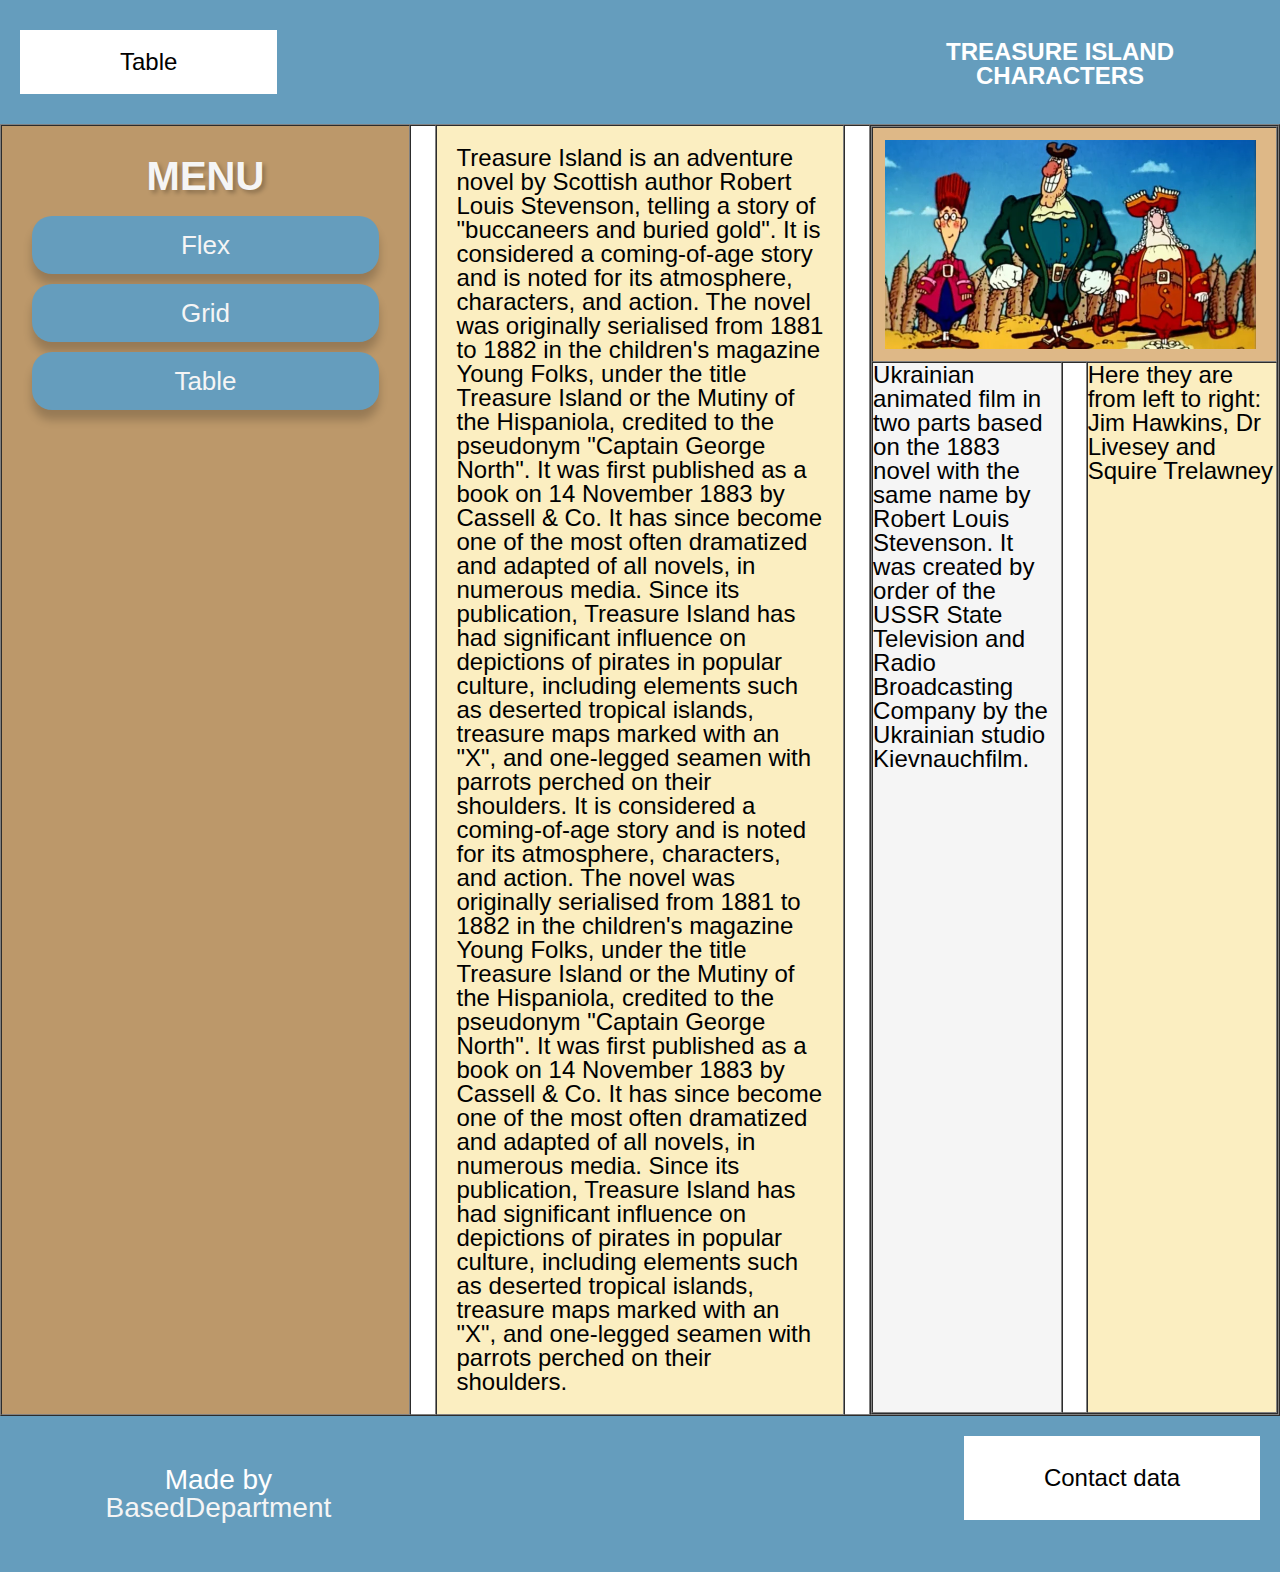
<file: table.html>
<!DOCTYPE html>
<html lang="ru">
  <head>
    <title>Горобець О.С. ЛР #1 Варіант-9</title>
    <link rel="stylesheet" href="css/table.css" />
    <meta http-equiv="Content-type" content="text/html;charset=UTF-8" />
  </head>

  <body>
    <div class="container">
      <header class="header">
        <div class="page__name">Table</div>
        <div class="title">TREASURE ISLAND CHARACTERS</div>
      </header>

      <table class="table__outer" border="1" cellspacing="0" cellpadding="0">
        <tr>
          <td class="menu">
            <div class="menu__title">MENU</div>
            <div class="menu__list">
              <ul>
                <li><a href="index.html">Flex</a></li>
                <li><a href="grid.html">Grid</a></li>
                <li><a href="table.html">Table</a></li>
              </ul>
            </div>
          </td>
          <td></td>
          <td class="description">
            Treasure Island is an adventure novel by Scottish author Robert
            Louis Stevenson, telling a story of "buccaneers and buried gold". It
            is considered a coming-of-age story and is noted for its atmosphere,
            characters, and action. The novel was originally serialised from
            1881 to 1882 in the children's magazine Young Folks, under the title
            Treasure Island or the Mutiny of the Hispaniola, credited to the
            pseudonym "Captain George North". It was first published as a book
            on 14 November 1883 by Cassell & Co. It has since become one of the
            most often dramatized and adapted of all novels, in numerous media.
            Since its publication, Treasure Island has had significant influence
            on depictions of pirates in popular culture, including elements such
            as deserted tropical islands, treasure maps marked with an "X", and
            one-legged seamen with parrots perched on their shoulders. It is
            considered a coming-of-age story and is noted for its atmosphere,
            characters, and action. The novel was originally serialised from
            1881 to 1882 in the children's magazine Young Folks, under the title
            Treasure Island or the Mutiny of the Hispaniola, credited to the
            pseudonym "Captain George North". It was first published as a book
            on 14 November 1883 by Cassell & Co. It has since become one of the
            most often dramatized and adapted of all novels, in numerous media.
            Since its publication, Treasure Island has had significant influence
            on depictions of pirates in popular culture, including elements such
            as deserted tropical islands, treasure maps marked with an "X", and
            one-legged seamen with parrots perched on their shoulders.
          </td>
          <td></td>
          <td class="table__td">
            <table
              class="table__inner"
              border="1"
              cellspacing="0"
              cellpadding="0"
            >
              <tr>
                <td colspan="3">
                  <div class="image_block">
                    <img src="./img/treasure-island.webp" alt="" />
                  </div>
                </td>
              </tr>
              <tr>
                <td class="box5">
                  Ukrainian animated film in two parts based on the 1883 novel
                  with the same name by Robert Louis Stevenson. It was created
                  by order of the USSR State Television and Radio Broadcasting
                  Company by the Ukrainian studio Kievnauchfilm.
                </td>
                <td></td>
                <td class="box6">
                  Here they are from left to right: Jim Hawkins, Dr Livesey and
                  Squire Trelawney
                </td>
              </tr>
            </table>
          </td>
        </tr>
      </table>

      <footer class="footer">
        <span class="credits">
          Made by
          <a
            class="credits-ref"
            href="https://github.com/cmdax"
            target="_blank"
          >
            BasedDepartment
          </a>
        </span>
        <div class="contact_data">Contact data</div>
      </footer>
    </div>
  </body>
</html>
</file>
<file: css/table.css>
* {
  padding: 0;
  margin: 0;
  /* border: 0; */
}
*,
*:before,
*:after {
  -moz-box-sizing: border-box;
  -webkit-box-sizing: border-box;
  box-sizing: border-box;
}
:focus,
:active {
  outline: none;
}
a:focus,
a:active {
  outline: none;
}
nav,
footer,
header,
aside {
  display: block;
}
html,
body {
  height: 100%;
  width: 100%;
  font-size: 100%;
  line-height: 1;
  font-size: 14px;
  -ms-text-size-adjust: 100%;
  -moz-text-size-adjust: 100%;
  -webkit-text-size-adjust: 100%;
}
input,
button,
textarea {
  font-family: inherit;
}
input::-ms-clear {
  display: none;
}
button {
  cursor: pointer;
}
button::-moz-focus-inner {
  padding: 0;
  border: 0;
}
a,
a:visited {
  text-decoration: none;
}
a:hover {
  text-decoration: none;
}
ul li {
  list-style: none;
}
img {
  vertical-align: top;
}
h1,
h2,
h3,
h4,
h5,
h6 {
  font-size: inherit;
  font-weight: 400;
}
table {
  width: 100%;
  height: 100%;
}

.container {
  font-family: Arial, "Helvetica Neue", Helvetica, sans-serif;
  font-size: 24px;
}
.description__td {
}

.header {
  margin: 0;
  background: #659dbd;
  min-height: 100px;
  padding: 1%;

  padding: 20px 20px;
}
.page__name {
  display: inline-block;
  max-width: 400px;
  text-align: center;
  margin-left: 1%;
  margin: 10px 0;
  padding: 20px 100px;
  background-color: #fff;
}
.title {
  display: inline-block;
  float: right;
  padding: 20px;
  max-width: 400px;
  font-weight: 700;
  color: white;
  text-align: center;
}
table tr td:empty {
  width: 100px;
}
.menu {
  width: 32%;
  height: 100%;
  text-align: center;
  padding: 30px;
  background-color: #bc986a;
  vertical-align: top;
  margin-right: 15px;
}
.menu__title {
  font-size: 40px;
  color: whitesmoke;
  text-shadow: 3px 3px 4px rgba(0, 0, 0, 0.25);
  font-weight: bold;
  margin-bottom: 20px;
}
.menu__list li {
  font-size: 26px;
  box-shadow: 0px 10px 10px rgba(0, 0, 0, 0.2);
  border-radius: 20px;

  padding: 16px 20px;
  margin-bottom: 10px;

  background-color: #659dbd;
  transition: background-color 0.25s, box-shadow 0.25s;
}
.menu__list li:hover {
  background-color: #61d344;

  text-decoration: underline;
}
a {
  color: whitesmoke;
  text-decoration: none;
}

.description {
  width: 32%;
  height: 100%;
  background-color: #fbeec1;
  padding: 20px;
  vertical-align: top;
}
.table__td {
  width: 32%;
}

.image_block {
  height: 100%;
  background: burlywood;
}
.image_block img {
  max-width: 98%;
  padding: 3%;
}

.box5 {
  width: 47%;
  height: 100%;
  background-color: whitesmoke;
  vertical-align: top;
}
.box6 {
  width: 47%;
  height: 100%;
  background-color: #fbeec1;
  vertical-align: top;
}
.footer {
  background-color: #659dbd;
  padding: 20px;
  min-height: 80px;
}
.credits {
  display: inline-block;
  max-width: 32%;
  font-size: 28px;
  color: white;
  text-align: center;
  padding: 30px;
}

.contact_data {
  float: right;
  display: inline-block;
  max-width: 32%;
  background-color: #fff;
  padding: 30px 80px;
}
</file>
